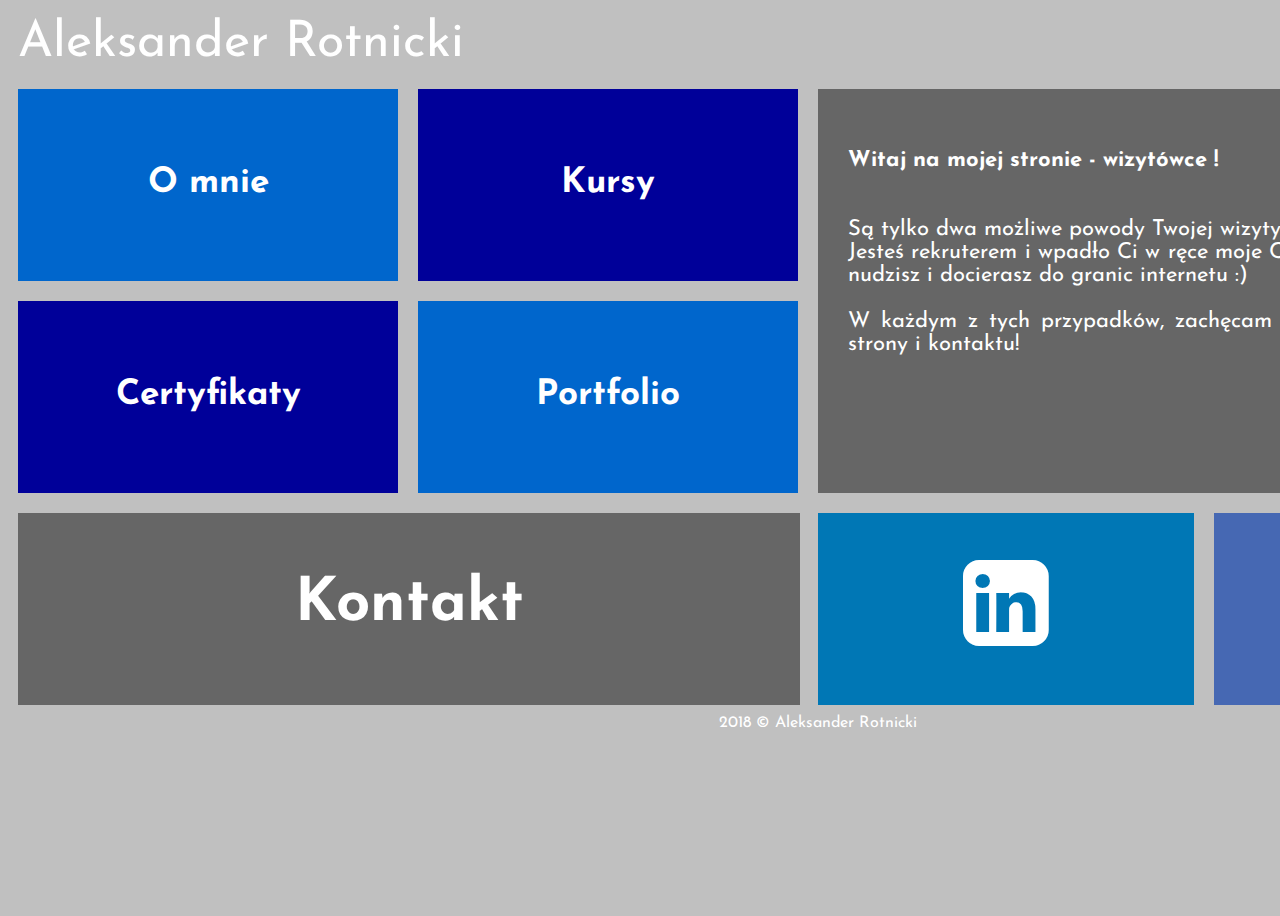
<file: index.html>
<!doctype html>
<html lang="pl">
<head>
	<meta charset="utf-8" />
	<title>Aleksander Rotnicki - wizytówka</title>
	<meta name="description" content="Strona wizytówkowa Aleksander Rotnicki" />
	<meta name="author" content="Aleksander Rotnicki" />
	<meta name="keywords" content="developer, java, html, css, spring" />
	<link rel="stylesheet" href="style.css" type="text/css" />
	<link rel="stylesheet" href="css/fontello.css" type="text/css" />
	<link href="https://fonts.googleapis.com/css?family=Josefin+Sans|Lato" rel="stylesheet">
	
	
	<script src="timer.js"></script>
		
	
</head>


<body onload="odliczanie();">


<div id="container">


<script>alert('Niniejszy alert ma na celu poinformowanie Cię, że potrafię zrobić alert w JavaScript :D');</script>

	<div class="row">

	
	<div class="rectangle">
		<a href="index.html" class="tilelink" title="Strona główna">
			<div id="logo">Aleksander Rotnicki</div>
		</a>
		
		<div id="zegar">12:00:00</div>
		<div style="clear: both;"></div>
	</div>
	
	<div class="col-sm-6">
	<div class="square">
		<a href="omnie.html" class="tilelink">
			<div class="tile1">O mnie</div>
		</a>
		
		<a href="kursy.html" class="tilelink">
			<div class="tile6">Kursy</div>
		</a>
		
		<div style="clear:both;"></div>
		
		<a href="certyfikaty.html" class="tilelink" target="_blank">
			<div class="tile2">Certyfikaty</div>
		</a>
		
		<a href="https://github.com/Aleks911" class="tilelink" target="_blank" title="Moje konto GitHub">
			<div class="tile3">Portfolio</div> 
		</a>
		<div style="clear:both";></div>
		
		<a href="kontakt.html" class="tilelink">
			<div class="tile4">Kontakt</div>
		</a>
		</div>
		
	</div>	
	<div class="col-sm-6">
	<div class="square">
		<div class="tile5"><strong>Witaj na mojej stronie - wizytówce !<br><br></strong>
		<br>Są tylko dwa możliwe powody Twojej wizyty w tym miejscu. <br>Jesteś rekruterem i wpadło Ci w ręce moje CV, albo naprawdę bardzo się nudzisz i docierasz do granic internetu :)<br><br>
		W każdym z tych przypadków, zachęcam do zapoznania się z treścią strony i kontaktu!   
		</div>
		
		<a href="https://www.linkedin.com/in/aleksander-rotnicki/" class="tilelink" target="_blank" title="Zobacz mój profil na LinkedIn">
		<div class="in"><i class="icon-linkedin-squared"></i></div>
		</a>
		<a href="https://pl-pl.facebook.com/aleks.rtk" class="tilelink" target="_blank" title="Zostańmy znajomymi na facebook-u :)">
		<div class="fb"><i class="icon-facebook-squared"></i></div>
		</a>
		
		<div style="clear:both";></div>
		
		<div style="clear both"></div>
	
	</div>
	</div>
	</div>
	
	
	
	
	
	
	<div class="rectangle">2018 &copy; Aleksander Rotnicki</div>
	
		
	

</div>

</body>

</html>
</file>
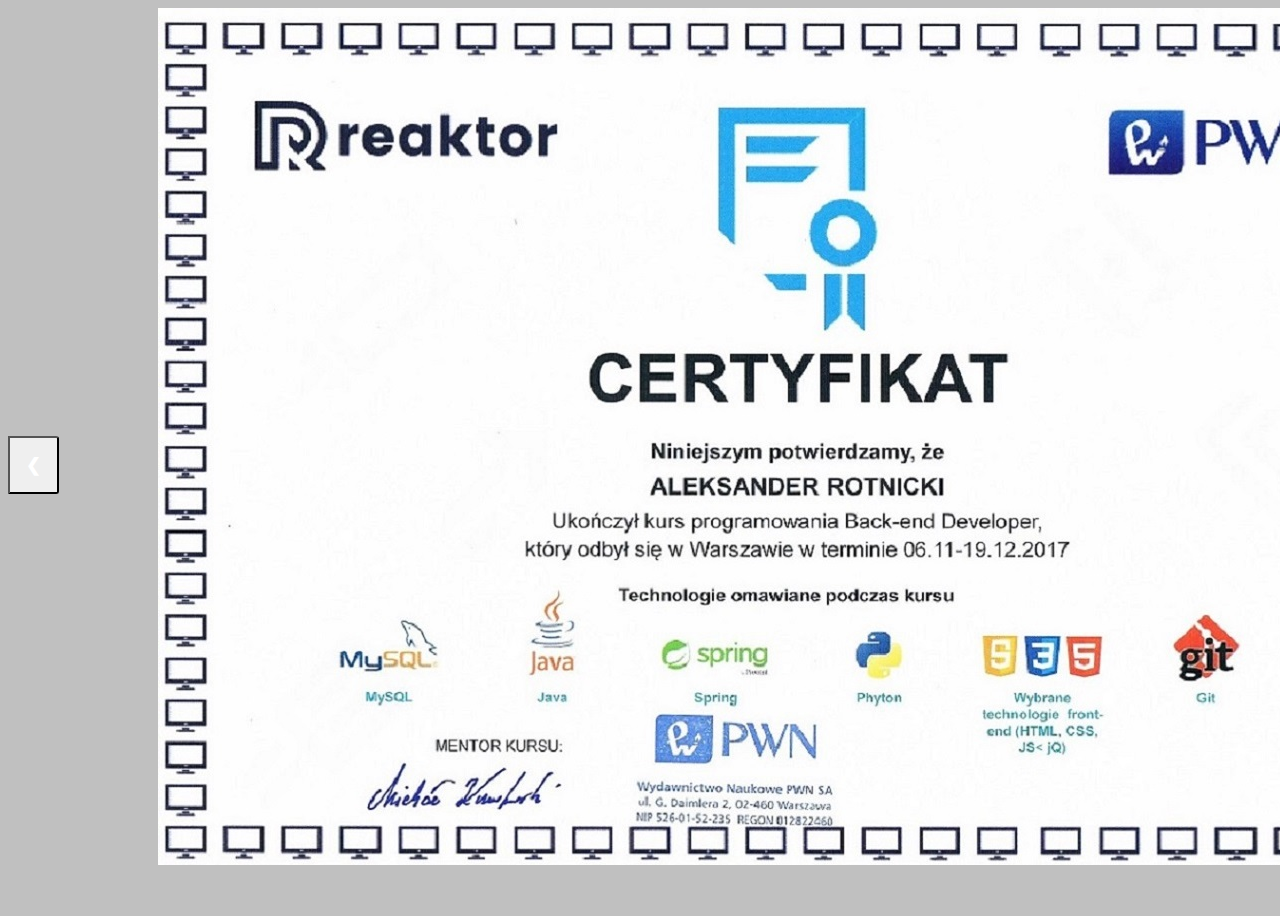
<file: certyfikaty.html>
<!doctype html>
<html lang="pl">
<head>
	<meta charset="utf-8" />
	<title>Aleksander Rotnicki - wizytówka</title>
	<meta name="description" content="Strona wizytówkowa Aleksander Rotnicki" />
	<meta name="author" content="Aleksander Rotnicki" />
	<meta name="keywords" content="developer, java, html, css, spring" />
	<link rel="stylesheet" href="style.css" type="text/css" />
	<link rel="stylesheet" href="css/fontello.css" type="text/css" />
	<link href="https://fonts.googleapis.com/css?family=Josefin+Sans|Lato" rel="stylesheet">
	
	<script src="slide.js"></script>
	
</head>


<body onload="showDivs();">

<div id="container">

	

<img class="mySlides" src="img/1.jpg">
<img class="mySlides" src="img/2.jpg">
<img class="mySlides" src="img/3.jpg">
<img class="mySlides" src="img/4.jpg">
<img class="mySlides" src="img/5.jpg">
<img class="mySlides" src="img/6.jpg">
<img class="mySlides" src="img/7.jpg">
<img class="mySlides" src="img/8.jpg">



<button class="prev" onclick="plusDivs(-1)">&#10094;</button>
<button class="next" onclick="plusDivs(+1)">&#10095;</button>
	
	
	
	<div class="rectangle">2018 &copy; Aleksander Rotnicki</div>

</div>

</body>

</html>
</file>
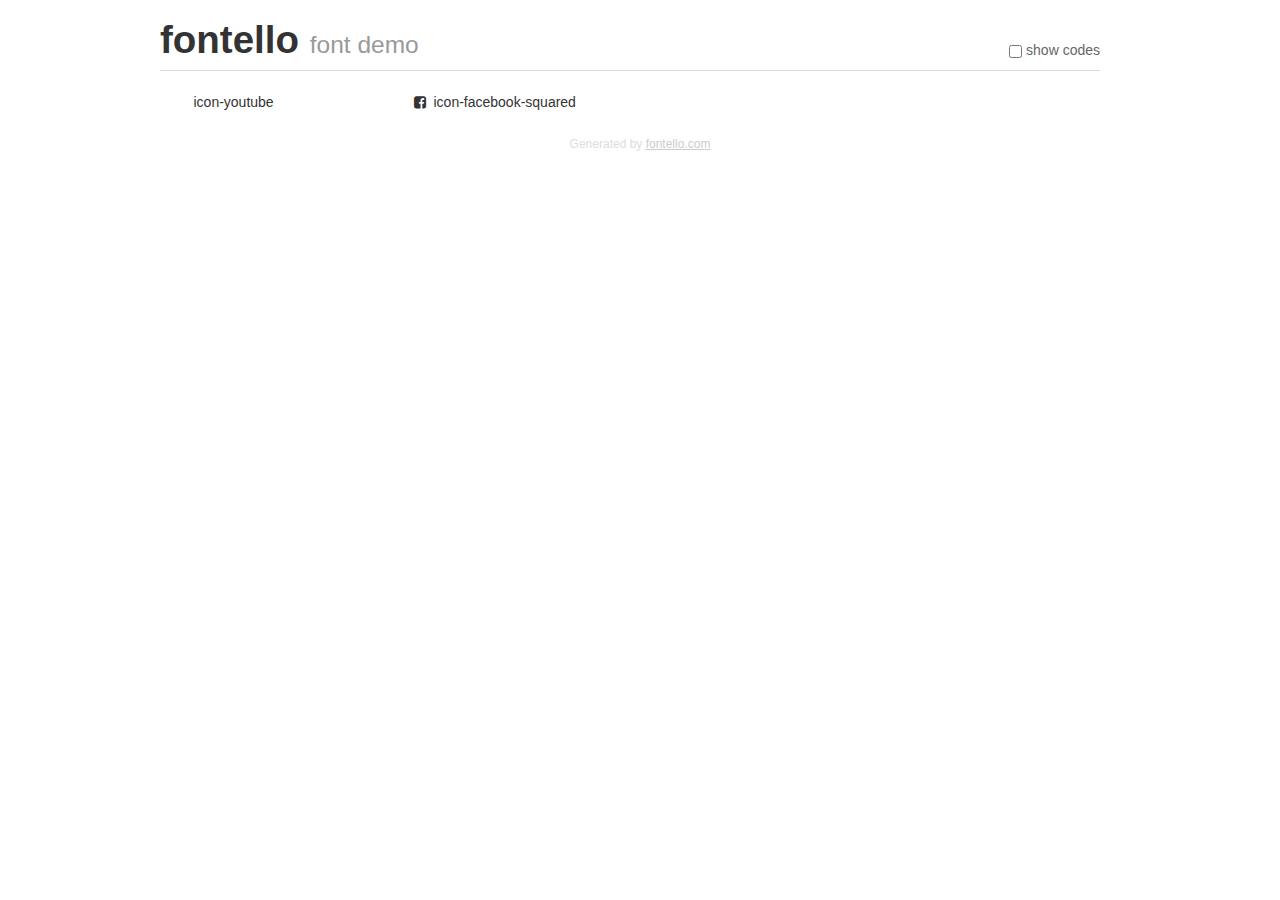
<file: demo.html>
<!DOCTYPE html>
<html>
  <head><!--[if lt IE 9]><script language="javascript" type="text/javascript" src="//html5shim.googlecode.com/svn/trunk/html5.js"></script><![endif]-->
    <meta charset="UTF-8"><style>/*
 * Bootstrap v2.2.1
 *
 * Copyright 2012 Twitter, Inc
 * Licensed under the Apache License v2.0
 * http://www.apache.org/licenses/LICENSE-2.0
 *
 * Designed and built with all the love in the world @twitter by @mdo and @fat.
 */
.clearfix {
  *zoom: 1;
}
.clearfix:before,
.clearfix:after {
  display: table;
  content: "";
  line-height: 0;
}
.clearfix:after {
  clear: both;
}
html {
  font-size: 100%;
  -webkit-text-size-adjust: 100%;
  -ms-text-size-adjust: 100%;
}
a:focus {
  outline: thin dotted #333;
  outline: 5px auto -webkit-focus-ring-color;
  outline-offset: -2px;
}
a:hover,
a:active {
  outline: 0;
}
button,
input,
select,
textarea {
  margin: 0;
  font-size: 100%;
  vertical-align: middle;
}
button,
input {
  *overflow: visible;
  line-height: normal;
}
button::-moz-focus-inner,
input::-moz-focus-inner {
  padding: 0;
  border: 0;
}
body {
  margin: 0;
  font-family: "Helvetica Neue", Helvetica, Arial, sans-serif;
  font-size: 14px;
  line-height: 20px;
  color: #333;
  background-color: #fff;
}
a {
  color: #08c;
  text-decoration: none;
}
a:hover {
  color: #005580;
  text-decoration: underline;
}
.row {
  margin-left: -20px;
  *zoom: 1;
}
.row:before,
.row:after {
  display: table;
  content: "";
  line-height: 0;
}
.row:after {
  clear: both;
}
[class*="span"] {
  float: left;
  min-height: 1px;
  margin-left: 20px;
}
.container,
.navbar-static-top .container,
.navbar-fixed-top .container,
.navbar-fixed-bottom .container {
  width: 940px;
}
.span12 {
  width: 940px;
}
.span11 {
  width: 860px;
}
.span10 {
  width: 780px;
}
.span9 {
  width: 700px;
}
.span8 {
  width: 620px;
}
.span7 {
  width: 540px;
}
.span6 {
  width: 460px;
}
.span5 {
  width: 380px;
}
.span4 {
  width: 300px;
}
.span3 {
  width: 220px;
}
.span2 {
  width: 140px;
}
.span1 {
  width: 60px;
}
[class*="span"].pull-right,
.row-fluid [class*="span"].pull-right {
  float: right;
}
.container {
  margin-right: auto;
  margin-left: auto;
  *zoom: 1;
}
.container:before,
.container:after {
  display: table;
  content: "";
  line-height: 0;
}
.container:after {
  clear: both;
}
p {
  margin: 0 0 10px;
}
.lead {
  margin-bottom: 20px;
  font-size: 21px;
  font-weight: 200;
  line-height: 30px;
}
small {
  font-size: 85%;
}
h1 {
  margin: 10px 0;
  font-family: inherit;
  font-weight: bold;
  line-height: 20px;
  color: inherit;
  text-rendering: optimizelegibility;
}
h1 small {
  font-weight: normal;
  line-height: 1;
  color: #999;
}
h1 {
  line-height: 40px;
}
h1 {
  font-size: 38.5px;
}
h1 small {
  font-size: 24.5px;
}
body {
  margin-top: 90px;
}
.header {
  position: fixed;
  top: 0;
  left: 50%;
  margin-left: -480px;
  background-color: #fff;
  border-bottom: 1px solid #ddd;
  padding-top: 10px;
  z-index: 10;
}
.footer {
  color: #ddd;
  font-size: 12px;
  text-align: center;
  margin-top: 20px;
}
.footer a {
  color: #ccc;
  text-decoration: underline;
}
.the-icons {
  font-size: 14px;
  line-height: 24px;
}
.switch {
  position: absolute;
  right: 0;
  bottom: 10px;
  color: #666;
}
.switch input {
  margin-right: 0.3em;
}
.codesOn .i-name {
  display: none;
}
.codesOn .i-code {
  display: inline;
}
.i-code {
  display: none;
}
@font-face {
      font-family: 'fontello';
      src: url('./font/fontello.eot?37362576');
      src: url('./font/fontello.eot?37362576#iefix') format('embedded-opentype'),
           url('./font/fontello.woff?37362576') format('woff'),
           url('./font/fontello.ttf?37362576') format('truetype'),
           url('./font/fontello.svg?37362576#fontello') format('svg');
      font-weight: normal;
      font-style: normal;
    }
     
     
    .demo-icon
    {
      font-family: "fontello";
      font-style: normal;
      font-weight: normal;
      speak: none;
     
      display: inline-block;
      text-decoration: inherit;
      width: 1em;
      margin-right: .2em;
      text-align: center;
      /* opacity: .8; */
     
      /* For safety - reset parent styles, that can break glyph codes*/
      font-variant: normal;
      text-transform: none;
     
      /* fix buttons height, for twitter bootstrap */
      line-height: 1em;
     
      /* Animation center compensation - margins should be symmetric */
      /* remove if not needed */
      margin-left: .2em;
     
      /* You can be more comfortable with increased icons size */
      /* font-size: 120%; */
     
      /* Font smoothing. That was taken from TWBS */
      -webkit-font-smoothing: antialiased;
      -moz-osx-font-smoothing: grayscale;
     
      /* Uncomment for 3D effect */
      /* text-shadow: 1px 1px 1px rgba(127, 127, 127, 0.3); */
    }
     </style>
    <link rel="stylesheet" href="css/animation.css"><!--[if IE 7]><link rel="stylesheet" href="css/fontello-ie7.css"><![endif]-->
    <script>
      function toggleCodes(on) {
        var obj = document.getElementById('icons');
      
        if (on) {
          obj.className += ' codesOn';
        } else {
          obj.className = obj.className.replace(' codesOn', '');
        }
      }
      
    </script>
  </head>
  <body>
    <div class="container header">
      <h1>
        fontello
         <small>font demo</small>
      </h1>
      <label class="switch">
        <input type="checkbox" onclick="toggleCodes(this.checked)">show codes
      </label>
    </div>
    <div id="icons" class="container">
      <div class="row">
        <div title="Code: 0xf167" class="the-icons span3"><i class="demo-icon icon-youtube">&#xf167;</i> <span class="i-name">icon-youtube</span><span class="i-code">0xf167</span></div>
        <div title="Code: 0xf308" class="the-icons span3"><i class="demo-icon icon-facebook-squared">&#xf308;</i> <span class="i-name">icon-facebook-squared</span><span class="i-code">0xf308</span></div>
      </div>
    </div>
    <div class="container footer">Generated by <a href="http://fontello.com">fontello.com</a></div>
  </body>
</html>
</file>
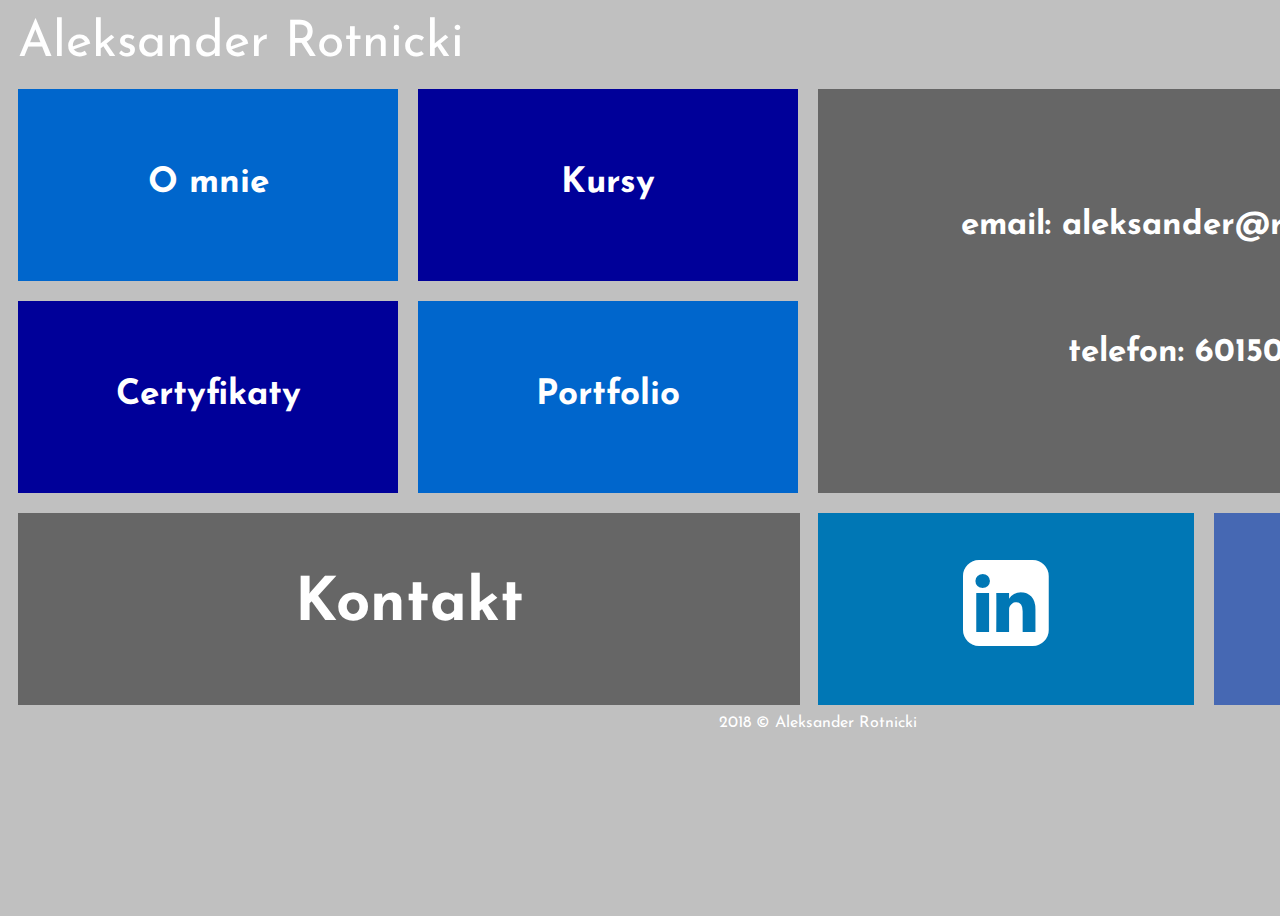
<file: kontakt.html>
<!doctype html>
<html lang="pl">
<head>
	<meta charset="utf-8" />
	<title>Aleksander Rotnicki - wizytówka</title>
	<meta name="description" content="Strona wizytówkowa Aleksander Rotnicki" />
	<meta name="author" content="Aleksander Rotnicki" />
	<meta name="keywords" content="developer, java, html, css, spring" />
	<link rel="stylesheet" href="style.css" type="text/css" />
	<link rel="stylesheet" href="css/fontello.css" type="text/css" />
	<link href="https://fonts.googleapis.com/css?family=Josefin+Sans|Lato" rel="stylesheet">
	
	<script src="timer.js"></script>
	
</head>


<body onload="odliczanie();">

<div id="container">

	
	<div class="rectangle">
		<a href="index.html" class="tilelink" title="Strona główna">
			<div id="logo">Aleksander Rotnicki</div>
		</a>
		
		<div id="zegar">12:00:00</div>
		<div style="clear: both;"></div>
	</div>
	
	<div class="square">
		<a href="omnie.html" class="tilelink">
			<div class="tile1">O mnie</div>
		</a>
		
		<a href="kursy.html" class="tilelink">
			<div class="tile6">Kursy</div>
		</a>
		
		<div style="clear:both;"></div>
		
		<a href="certyfikaty.html" class="tilelink" target="_blank">
			<div class="tile2">Certyfikaty</div>
		</a>
		
		<a href="https://github.com/Aleks911" class="tilelink" target="_blank" title="Moje konto GitHub">
			<div class="tile3">Portfolio</div> 
		</a>
		<div style="clear:both";></div>
		
		<a href="kontakt.html" class="tilelink">
			<div class="tile4">Kontakt</div>
		</a>
		
	</div>	
	<div class="square">
		<div class="tile5"><h2><br><center>email:   aleksander@rotnicki.com</center></h2><h2><br><br><center>telefon:   601502513</center></h2><br><br>
	</div>
	
	<a href="https://www.linkedin.com/in/aleksander-rotnicki/" class="tilelink" target="_blank" title="Zobacz mój profil na LinkedIn"">
		<div class="in"><i class="icon-linkedin-squared"></i></div>
	</a>
	<a href="https://pl-pl.facebook.com/aleks.rtk" class="tilelink" target="_blank" title="Zostańmy znajomymi na facebook-u :)">
	<div class="fb"><i class="icon-facebook-squared"></i></div>
	</a>
	
	<div style="clear:both";></div>
	</div>
	<div style="clear both"></div>
	
	
	
	<div class="rectangle">2018 &copy; Aleksander Rotnicki</div>

</div>

</body>

</html>
</file>
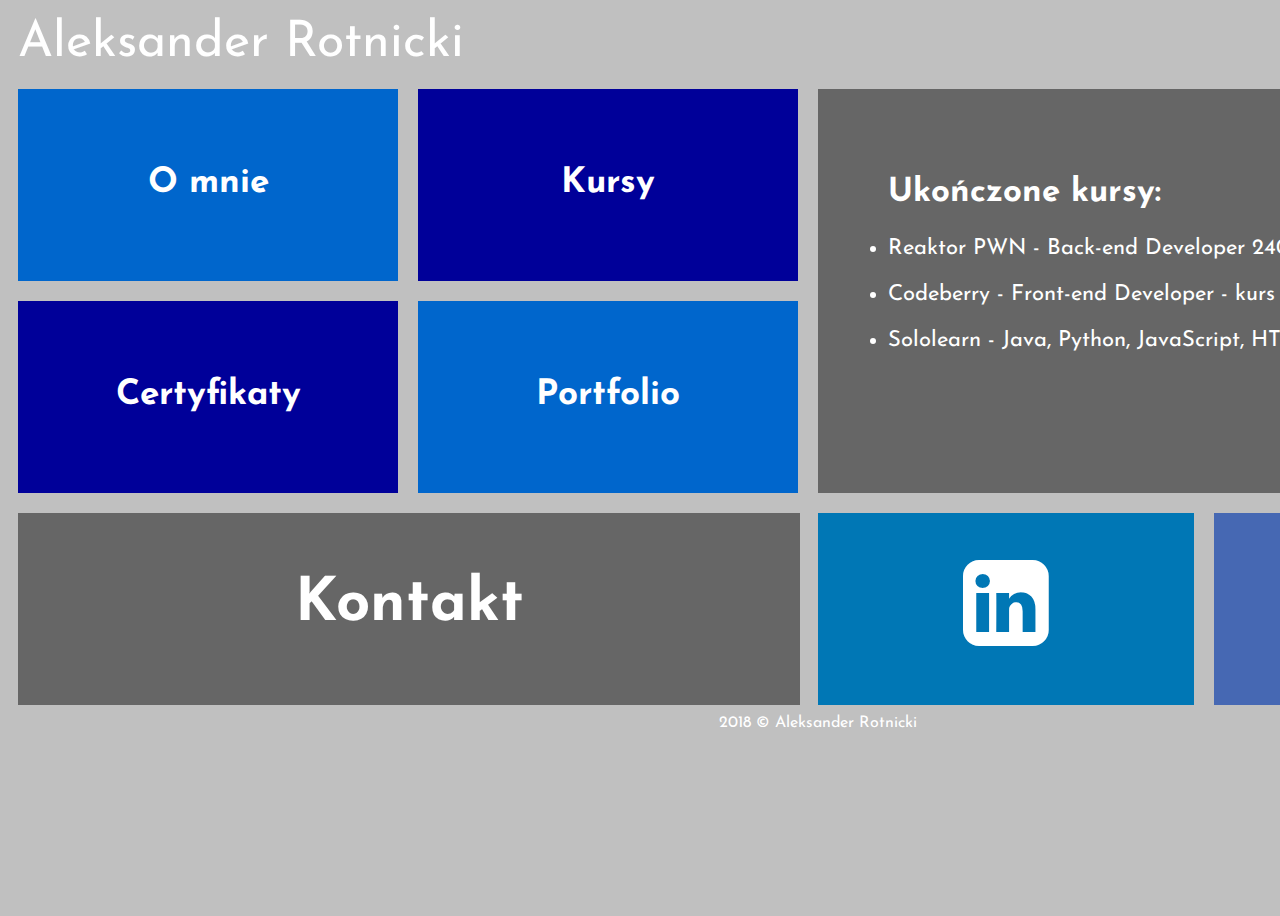
<file: kursy.html>
<!doctype html>
<html lang="pl">
<head>
	<meta charset="utf-8" />
	<title>Aleksander Rotnicki - wizytówka</title>
	<meta name="description" content="Strona wizytówkowa Aleksander Rotnicki" />
	<meta name="author" content="Aleksander Rotnicki" />
	<meta name="keywords" content="developer, java, html, css, spring" />
	<link rel="stylesheet" href="style.css" type="text/css" />
	<link rel="stylesheet" href="css/fontello.css" type="text/css" />
	<link href="https://fonts.googleapis.com/css?family=Josefin+Sans|Lato" rel="stylesheet">
	
	
	<script src="timer.js"></script>
	
	
</head>


<body onload="odliczanie();">

<div id="container">
	<div class="row">

	
	<div class="rectangle">
		<a href="index.html" class="tilelink" title="Strona główna">
			<div id="logo">Aleksander Rotnicki</div>
		</a>
		
		<div id="zegar">12:00:00</div>
		<div style="clear: both;"></div>
	</div>
	
	<div class="col-sm-6">
	<div class="square">
		<a href="omnie.html" class="tilelink">
			<div class="tile1">O mnie</div>
		</a>
		
		<a href="kursy.html" class="tilelink">
			<div class="tile6">Kursy</div>
		</a>
		
		<div style="clear:both;"></div>
		
		<a href="certyfikaty.html" class="tilelink" target="_blank">
			<div class="tile2">Certyfikaty</div>
		</a>
		
		<a href="https://github.com/Aleks911" class="tilelink" target="_blank" title="Moje konto GitHub">
			<div class="tile3">Portfolio</div> 
		</a>
		<div style="clear:both";></div>
		
		<a href="kontakt.html" class="tilelink">
			<div class="tile4">Kontakt</div>
		</a>
		</div>
		
	</div>	
	<div class="col-sm-6">
	<div class="square">
		<div class="tile5"><ul><h2>Ukończone kursy:</h2>
		<li>Reaktor PWN - Back-end Developer 240h</li><br>
		<li>Codeberry - Front-end Developer - kurs internetowy</li><br>
		<li>Sololearn - Java, Python, JavaScript, HTML, CSS, JQuery, SQL</li>
		</ul> 
		</div>
		
		<a href="https://www.linkedin.com/in/aleksander-rotnicki/" class="tilelink" target="_blank" title="Zobacz mój profil na LinkedIn">
		<div class="in"><i class="icon-linkedin-squared"></i></div>
		</a>
		<a href="https://pl-pl.facebook.com/aleks.rtk" class="tilelink" target="_blank" title="Zostańmy znajomymi na facebook-u :)">
		<div class="fb"><i class="icon-facebook-squared"></i></div>
		</a>
		
		<div style="clear:both";></div>
		
		<div style="clear both"></div>
	
	</div>
	</div>
	</div>
	
	
	
	
	
	
	<div class="rectangle">2018 &copy; Aleksander Rotnicki</div>
	
		
	

</div>

</body>

</html>
</file>
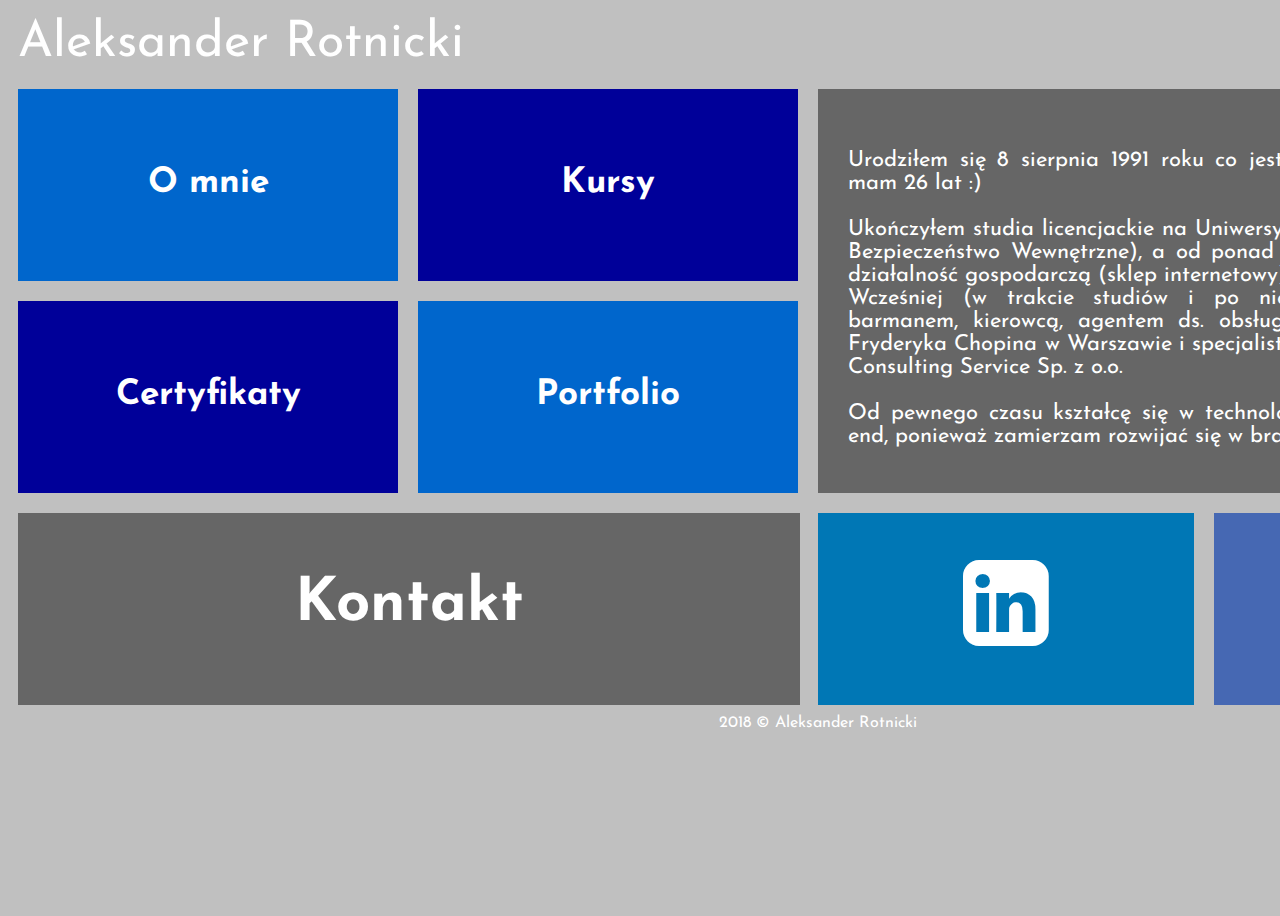
<file: omnie.html>
<!doctype html>
<html lang="pl">
<head>
	<meta charset="utf-8" />
	<title>Aleksander Rotnicki - wizytówka</title>
	<meta name="description" content="Strona wizytówkowa Aleksander Rotnicki" />
	<meta name="author" content="Aleksander Rotnicki" />
	<meta name="keywords" content="developer, java, html, css, spring" />
	<link rel="stylesheet" href="style.css" type="text/css" />
	<link rel="stylesheet" href="css/fontello.css" type="text/css" />
	<link href="https://fonts.googleapis.com/css?family=Josefin+Sans|Lato" rel="stylesheet">
	
	<script src="timer.js"></script>
	
</head>


<body onload="odliczanie();">

<div id="container">

	
	<div class="rectangle">
		<a href="index.html" class="tilelink" title="Strona główna">
			<div id="logo">Aleksander Rotnicki</div>
		</a>
		
		<div id="zegar">12:00:00</div>
		<div style="clear: both;"></div>
	</div>
	
	<div class="square">
		<a href="omnie.html" class="tilelink">
			<div class="tile1">O mnie</div>
		</a>
		
		<a href="kursy.html" class="tilelink">
			<div class="tile6">Kursy</div>
		</a>
		
		<div style="clear:both;"></div>
		
		<a href="certyfikaty.html" class="tilelink" target="_blank">
			<div class="tile2">Certyfikaty</div>
		</a>
		
		<a href="https://github.com/Aleks911" class="tilelink" target="_blank" title="Moje konto GitHub">
			<div class="tile3">Portfolio</div> 
		</a>
		<div style="clear:both";></div>
		
		<a href="kontakt.html" class="tilelink">
			<div class="tile4">Kontakt</div>
		</a>
		
	</div>	
	<div class="square">
		<div class="tile5">Urodziłem się 8 sierpnia 1991 roku co jest główną przyczyną tego, że mam 26 lat :) <br><br>
		Ukończyłem studia licencjackie na Uniwersytecie Warszawskim (kierunek Bezpieczeństwo Wewnętrzne), a od ponad dwóch lat prowadzę własną działalność gospodarczą (sklep internetowy). <br>Wcześniej (w trakcie studiów i po nich), byłem między innymi: 
		barmanem, kierowcą, agentem ds. obsługi pasażera na lotnisku im. Fryderyka Chopina w Warszawie i specjalistą ds. obsługi klienta w firmie Consulting Service Sp. z o.o.<br><br>
		Od pewnego czasu kształcę się w technologiach Back-end oraz Front-end, ponieważ zamierzam rozwijać się w branży IT :) 
	</div>
	
	<a href="https://www.linkedin.com/in/aleksander-rotnicki/" class="tilelink" target="_blank" title="Zobacz mój profil na LinkedIn"">
		<div class="in"><i class="icon-linkedin-squared"></i></div>
	</a>
	<a href="https://pl-pl.facebook.com/aleks.rtk" class="tilelink" target="_blank" title="Zostańmy znajomymi na facebook-u :)">
	<div class="fb"><i class="icon-facebook-squared"></i></div>
	</a>
	
	<div style="clear:both";></div>
	</div>
	<div style="clear both"></div>
	
	
	
	<div class="rectangle">2018 &copy; Aleksander Rotnicki</div>

</div>

</body>

</html>
</file>
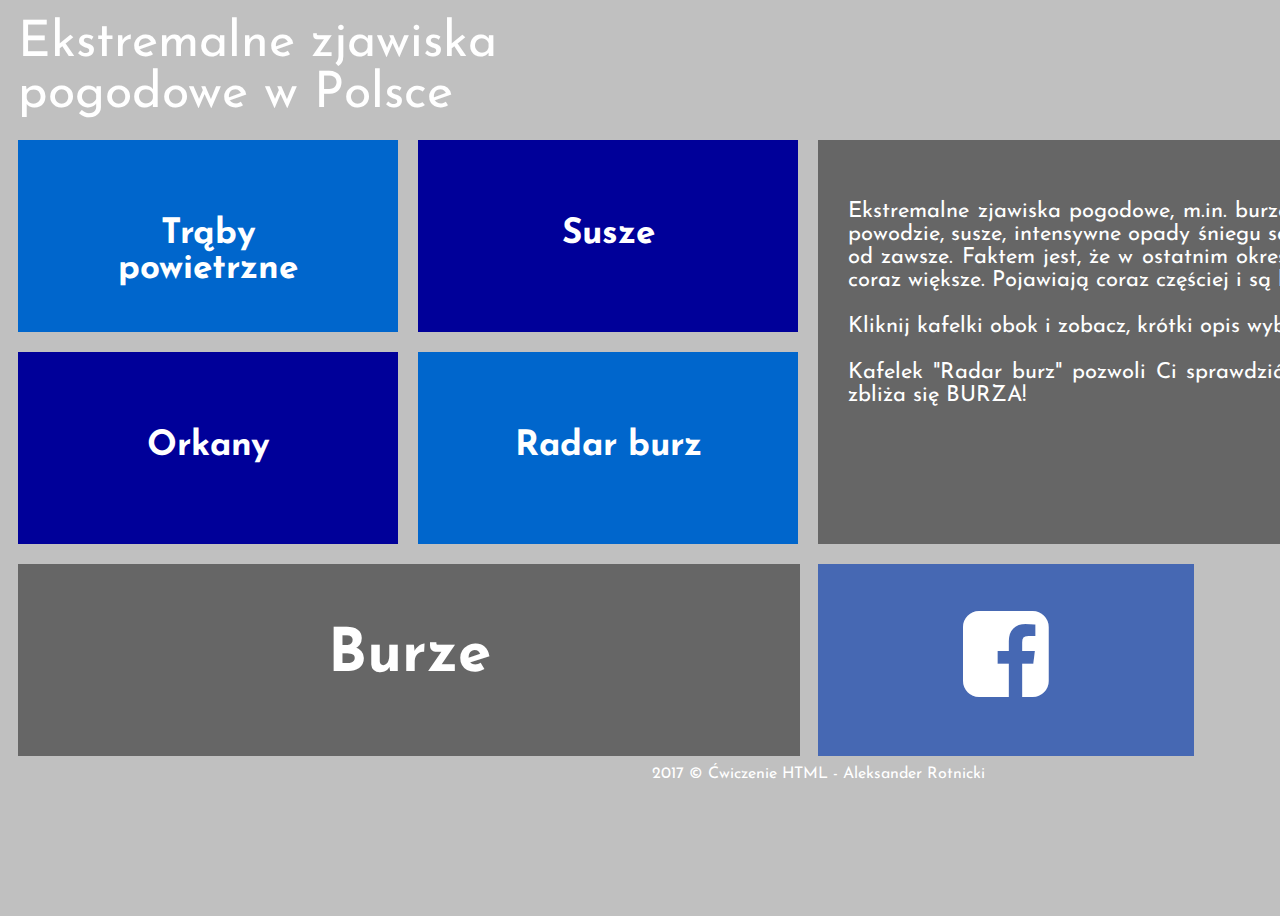
<file: test.html>
<!doctype html>
<html lang="pl">
<head>
	<meta charset="utf-8" />
	<title>Ektremalne zjawiska pogodowe w Polsce</title>
	<meta name="description" content="Ektremalne zjawiska pogodowe występują coraz częściej! Poznaj ich naturę!" />
	<meta name="author" content="Aleksander Rotnicki" />
	<meta name="keywords" content="burza, orkan, tornado, pogoda" />
	<link rel="stylesheet" href="style.css" type="text/css" />
	<link rel="stylesheet" href="css/fontello.css" type="text/css" />
	<link href="https://fonts.googleapis.com/css?family=Josefin+Sans|Lato" rel="stylesheet">
	
	<script src="timer.js"></script>
	
</head>


<body onload="odliczanie();">

<div id="container">

	
	<div class="rectangle">
		<a href="index.html" class="tilelink" title="Strona główna">
			<div id="logo">Ekstremalne zjawiska pogodowe w Polsce</div>
		</a>
		
		<div id="zegar">12:00:00</div>
		<div style="clear: both;"></div>
	</div>
	
	<div class="square">
		<a href="traby.html" class="tilelink">
			<div class="tile1">Trąby powietrzne</div>
		</a>
		
		<a href="susze.html" class="tilelink">
			<div class="tile6">Susze</div>
		</a>
		
		<div style="clear:both;"></div>
		
		<a href="orkan.html" class="tilelink">
			<div class="tile2">Orkany</div>
		</a>
		
		<a href="http://pl.blitzortung.org/live_lightning_maps.php?map=10" class="tilelink" target="_blank">
			<div class="tile3">Radar burz</div>
		</a>
		<div style="clear:both";></div>
		
		<a href="burze.html" class="tilelink">
			<div class="tile4">Burze</div>
		</a>
		
	</div>	
	<div class="square">
	<div class="tile5">Ekstremalne zjawiska pogodowe, m.in. burze, huragany, trąby powietrze, powodzie, susze, intensywne opady śniegu są związane z klimatem Polski od zawsze. Faktem jest, że w ostatnim okresie nasilenie tych zjawisk jest coraz większe. Pojawiają coraz częściej i są bardziej intensywne.<br /><br />
	Kliknij kafelki obok i zobacz, krótki opis wybranego zjawiska.<br /><br />Kafelek "Radar burz" pozwoli Ci sprawdzić, czy do Twojej miejscowości zbliża się BURZA!
	</div>
	
	<a href="https://www.youtube.com/user/dogonimyburze/videos" class="tilelink" target="_blank" title="Zobacz kanał Polskich łowców burz">
		<div class="yt"><i class="icon-youtube"></i></div>
	</a>
	
	<div class="fb">
		<i class="icon-facebook-squared"></i>
	</div>
	<div style="clear:both";></div>
	</div>
	<div style="clear both"></div>
	
	<div class="rectangle">2017 &copy; Ćwiczenie HTML - Aleksander Rotnicki</div>

</div>

</body>

</html>
</file>
<file: style.css>
body
{
	background-color: #C0C0C0;
	color: #ffffff;
	font-family: 'Josefin Sans', sans-serif;
	box-sizing: border-box;
}
#container
{
	width: 1600px;
	height: 900px;
	margin-left: auto;
	margin-right: auto;
	
	/*
	border: 5px solid pink;
	*/
}

.rectangle
{
	width: 100%;
	margin: auto;
	text-align: center;
	margin-left: auto;
	margin-right: auto;
	float: left;
	padding-left:10px;
	
	
	
}

.square
{
	width: 50%;
	float: left;
	font-size:22px;
	/*
	border: 5px solid yellow;*/
}

#logo
{
	float: left;
	font-family: 'Josefin Sans', sans-serif;
	font-size: 50px;
	width: 650px;
	margin-top: 10px;
	margin-bottom: 10px;
	text-align: left;
}

#zegar
{
	float: right;
	font-family: 'Josefin Sans', sans-serif;
	font-size: 50px;
	margin-top: 10px;
	margin-bottom: 10px;
	text-align: right;
	padding-right: 30px;
}

.tile1
{
	margin: 10px;
	width: 35%;
	height: 65px;
	background-color: #0066CC;
	float: left;
	font-size: 35px;
	text-align: center;
	padding-top: 77px;
	padding-bottom: 50px;
	padding-left: 50px;
	padding-right: 50px;
	font-weight: bold;
	opacity: 1;
}	

.tile1:hover
{
	opacity: 0.5;
}

.tile2
{
	margin: 10px;
	width: 35%;
	height: 65px;
	background-color: #000099;
	float: left;
	font-size: 35px;
	text-align: center;
	padding-top: 77px;
	padding-bottom: 50px;
	padding-left: 50px;
	padding-right: 50px;
	font-weight: bold;
	opacity: 1;
}	

.tile2:hover
{
	opacity: 0.5;
}

.tile3
{
	margin: 10px;
	width: 35%;
	height: 65px;
	background-color: #0066CC;
	float: left;
	font-size: 35px;
	text-align: center;
	padding-top: 77px;
	padding-bottom: 50px;
	padding-left: 50px;
	padding-right: 50px;
	font-weight: bold;
	opacity: 1;
}	

.tile3:hover
{
	opacity: 0.5;
}

.tile4
{
	margin: 10px;
	width: 89%;
	height: 95px;
	background-color: #666666;
	font-size: 60px;
	text-align: center;
	padding-left: 35px;
	padding-right: 35px;
	padding-top: 62px;
	padding-bottom: 35px;
	font-weight: bold;
	opacity: 1;
}	

.tile4:hover
{
	opacity: 0.5;
}

.tile5
{
	margin: 10px;
	width: 90%;
	height: 264px;
	background-color: #666666;
	text-align: center;
	text-align: justify;
	padding-left: 30px;
	padding-right: 20px;
	padding-top: 60px;
	padding-bottom: 80px;
}	



.tile6
{
	margin: 10px;
	width: 35%;
	height: 65px;
	background-color: #000099;
	float: left;
	font-size: 35px;
	text-align: center;
	padding-top: 77px;
	padding-bottom: 50px;
	padding-left: 50px;
	padding-right: 50px;
	font-weight: bold;
	opacity: 1;
}

.tile6:hover
{
	opacity: 0.5;
}

.in
{
	margin: 10px;
	width: 47%;
	height: 152px;
	background-color: #0077b5;
	float: left;
	opacity: 1;
	text-align: center;
	padding-top: 40px;
	
	
}	

.in:hover
{
	opacity: 0.5;
}

.fb
{
	margin: 10px;
	width: 47%;
	height: 152px;
	background-color: #4668b3;
	float: left;
	opacity: 1;
	text-align: center;
	padding-top: 40px;
	
}

.fb:hover
{
	opacity: 0.5;
}
a.tilelink
{
	color: white;
	text-decoration: none;
	
}


.mySlides {
  max-width: 100%;
  position: absolute;
  margin: auto;
  padding-left: 150px;
 
}

.prev , .next {
  cursor: pointer;
  position: relative;
  top: 50%;
  width: auto;
  margin-top: -22px;
  padding: 16px;
  color: white;
  font-weight: bold;
  font-size: 18px;
  transition: 0.6s ease;
  border-radius: 0 3px 3px 0;
  float: left;

}


.next {
  float: right;
  
  right: 0;
  border-radius: 3px 0 0 3px;
}


.prev:hover, .next:hover {
  background-color: rgba(0,0,0,0.8);
}
</file>
<file: css/fontello.css>
@font-face {
  font-family: 'fontello';
  src: url('../font/fontello.eot?34871483');
  src: url('../font/fontello.eot?34871483#iefix') format('embedded-opentype'),
       url('../font/fontello.woff2?34871483') format('woff2'),
       url('../font/fontello.woff?34871483') format('woff'),
       url('../font/fontello.ttf?34871483') format('truetype'),
       url('../font/fontello.svg?34871483#fontello') format('svg');
  font-weight: normal;
  font-style: normal;
}
/* Chrome hack: SVG is rendered more smooth in Windozze. 100% magic, uncomment if you need it. */
/* Note, that will break hinting! In other OS-es font will be not as sharp as it could be */
/*
@media screen and (-webkit-min-device-pixel-ratio:0) {
  @font-face {
    font-family: 'fontello';
    src: url('../font/fontello.svg?34871483#fontello') format('svg');
  }
}
*/
 
 [class^="icon-"]:before, [class*=" icon-"]:before {
  font-family: "fontello";
  font-style: normal;
  font-weight: normal;
  speak: none;
 
  display: inline-block;
  text-decoration: inherit;
  width: 1em;
  margin-right: .2em;
  text-align: center;
  /* opacity: .8; */
 
  /* For safety - reset parent styles, that can break glyph codes*/
  font-variant: normal;
  text-transform: none;
 
  /* fix buttons height, for twitter bootstrap */
  line-height: 1em;
 
  /* Animation center compensation - margins should be symmetric */
  /* remove if not needed */
  margin-left: .2em;
 
  /* you can be more comfortable with increased icons size */
  /* font-size: 120%; */
 
  /* Font smoothing. That was taken from TWBS */
  -webkit-font-smoothing: antialiased;
  -moz-osx-font-smoothing: grayscale;
 
  /* Uncomment for 3D effect */
  /* text-shadow: 1px 1px 1px rgba(127, 127, 127, 0.3); */
}
 
.icon-facebook-squared:before { content: '\f308'; font-size: 100px; } /* '' */
.icon-linkedin-squared:before { content: '\f30c'; font-size: 100px; } /* '' */
</file>
<file: css/fontello-ie7.css>
[class^="icon-"], [class*=" icon-"] {
  font-family: 'fontello';
  font-style: normal;
  font-weight: normal;
 
  /* fix buttons height */
  line-height: 1em;
 
  /* you can be more comfortable with increased icons size */
  /* font-size: 120%; */
}
 
.icon-facebook-squared { *zoom: expression( this.runtimeStyle['zoom'] = '1', this.innerHTML = '&#xf308;&nbsp;'); }
.icon-linkedin-squared { *zoom: expression( this.runtimeStyle['zoom'] = '1', this.innerHTML = '&#xf30c;&nbsp;'); }
</file>
<file: css/animation.css>
/*
   Animation example, for spinners
*/
.animate-spin {
  -moz-animation: spin 2s infinite linear;
  -o-animation: spin 2s infinite linear;
  -webkit-animation: spin 2s infinite linear;
  animation: spin 2s infinite linear;
  display: inline-block;
}
@-moz-keyframes spin {
  0% {
    -moz-transform: rotate(0deg);
    -o-transform: rotate(0deg);
    -webkit-transform: rotate(0deg);
    transform: rotate(0deg);
  }

  100% {
    -moz-transform: rotate(359deg);
    -o-transform: rotate(359deg);
    -webkit-transform: rotate(359deg);
    transform: rotate(359deg);
  }
}
@-webkit-keyframes spin {
  0% {
    -moz-transform: rotate(0deg);
    -o-transform: rotate(0deg);
    -webkit-transform: rotate(0deg);
    transform: rotate(0deg);
  }

  100% {
    -moz-transform: rotate(359deg);
    -o-transform: rotate(359deg);
    -webkit-transform: rotate(359deg);
    transform: rotate(359deg);
  }
}
@-o-keyframes spin {
  0% {
    -moz-transform: rotate(0deg);
    -o-transform: rotate(0deg);
    -webkit-transform: rotate(0deg);
    transform: rotate(0deg);
  }

  100% {
    -moz-transform: rotate(359deg);
    -o-transform: rotate(359deg);
    -webkit-transform: rotate(359deg);
    transform: rotate(359deg);
  }
}
@-ms-keyframes spin {
  0% {
    -moz-transform: rotate(0deg);
    -o-transform: rotate(0deg);
    -webkit-transform: rotate(0deg);
    transform: rotate(0deg);
  }

  100% {
    -moz-transform: rotate(359deg);
    -o-transform: rotate(359deg);
    -webkit-transform: rotate(359deg);
    transform: rotate(359deg);
  }
}
@keyframes spin {
  0% {
    -moz-transform: rotate(0deg);
    -o-transform: rotate(0deg);
    -webkit-transform: rotate(0deg);
    transform: rotate(0deg);
  }

  100% {
    -moz-transform: rotate(359deg);
    -o-transform: rotate(359deg);
    -webkit-transform: rotate(359deg);
    transform: rotate(359deg);
  }
}
</file>
